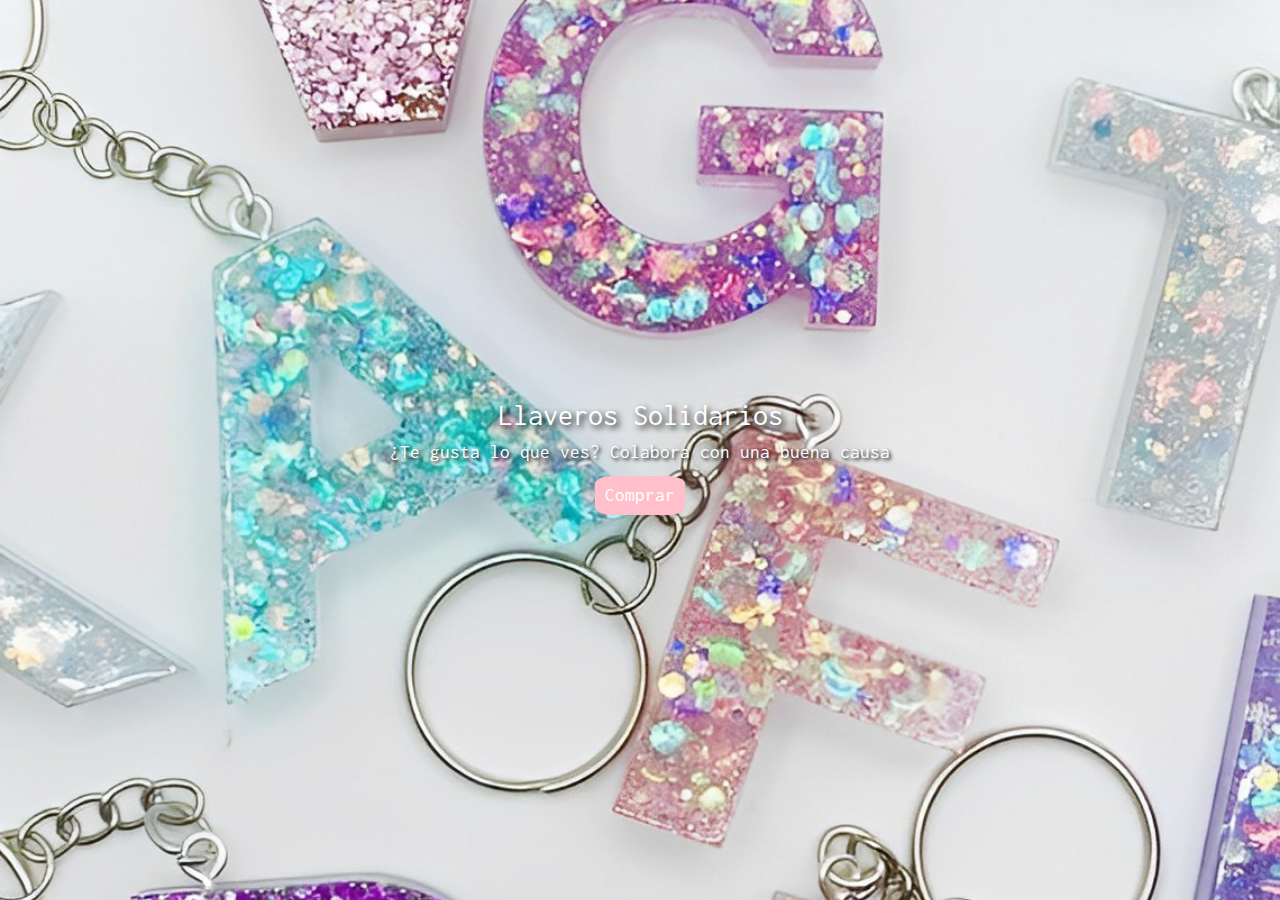
<file: index.html>
<!DOCTYPE html>
<html lang="en">
<head>
    <meta charset="UTF-8">
    <meta http-equiv="X-UA-Compatible" content="IE=edge">
    <meta name="viewport" content="width=device-width, initial-scale=1.0">
    <title>Llaveros solidarios</title>
    <link rel="stylesheet" href="./Estilos/reset.css">
    <link rel="stylesheet" href="./Estilos/variables.css">
    <link rel="stylesheet" href="./Estilos/estilosIndex.css">
</head>
<body>
    <div class="contenedor">
        <h1 class="contenedor__titulo">Llaveros Solidarios</h1>
        <p class="contenedor__parrafo">¿Te gusta lo que ves? Colabora con una buena causa</p>
        <a class="contenedor__boton" href="./pagina.html">Comprar</a>
    </div>
</body>
</html>
</file>
<file: Estilos/variables.css>
@import url('https://fonts.googleapis.com/css2?family=Inconsolata&display=swap');
@import url('https://fonts.googleapis.com/css2?family=Merienda&family=Rampart+One&display=swap');
:root{
    --fuente--principal:'Inconsolata', monospace;
    --color--base:#ffc0cb;
    --fuente--titulo:'Rampart One', cursive;
    --fuente--subtitulo:'Merienda', cursive;
    --fuente--texto:'Quicksand', sans-serif;
}
</file>
<file: Estilos/estilosIndex.css>
body{
    background-image: url(../Imagenes/imagenA.jpg);
    background-repeat: no-repeat;
    background-position: center;
    background-attachment: fixed;
    background-size: cover;
}
.contenedor{
    display: flex;
    flex-direction: column;
    align-items: center;
    padding-top: 400px;
    gap: 13px;
    font-family: var(--fuente--principal);
    justify-content: center;
   color: white;
}
.contenedor__titulo{
    font-size: 1.9em;
    text-shadow: 0.1em 0.1em 0.2em black;
    /* letter-spacing: 13px; */
}
.contenedor__parrafo{
    font-size: 1.2em;
    text-align: center;
    
    text-shadow: 0.1em 0.1em 0.2em black;
    
}
.contenedor__boton{
    padding: 10px;
    background-color: pink;
    border-radius: 20%;
    font-size: 1.2em;
    color: white;
}
.contenedor__boton:hover{
    color: pink;
    background-color: white;
}
</file>
